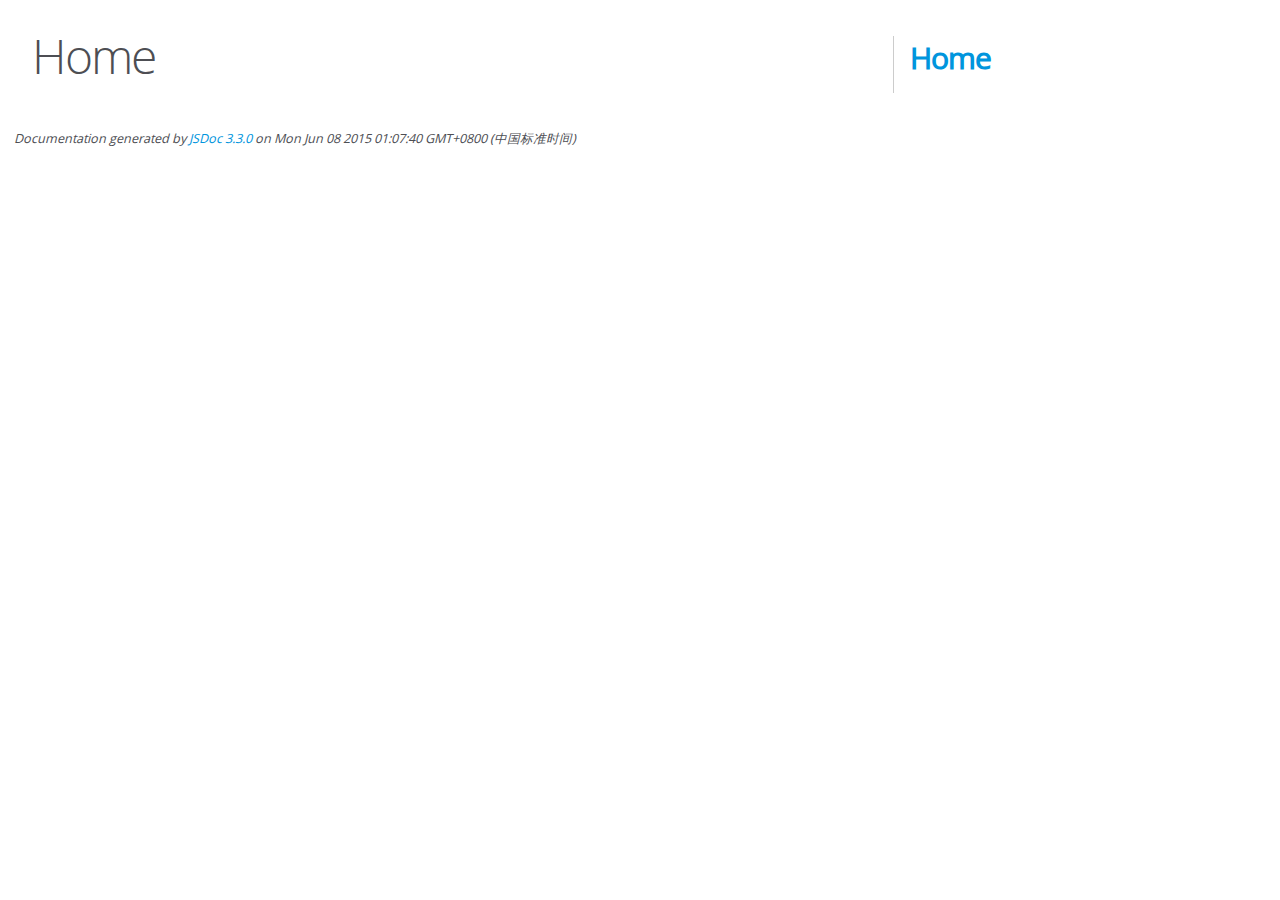
<file: public/editormd/docs/index.html>
<!DOCTYPE html>
<html lang="en">
<head>
    <meta charset="utf-8">
    <title>JSDoc: Home</title>

    <script src="scripts/prettify/prettify.js"> </script>
    <script src="scripts/prettify/lang-css.js"> </script>
    <!--[if lt IE 9]>
      <script src="//html5shiv.googlecode.com/svn/trunk/html5.js"></script>
    <![endif]-->
    <link type="text/css" rel="stylesheet" href="styles/prettify-tomorrow.css">
    <link type="text/css" rel="stylesheet" href="styles/jsdoc-default.css">
</head>

<body>

<div id="main">

    <h1 class="page-title">Home</h1>

    



    


    <h3> </h3>










    









</div>

<nav>
    <h2><a href="index.html">Home</a></h2>
</nav>

<br class="clear">

<footer>
    Documentation generated by <a href="https://github.com/jsdoc3/jsdoc">JSDoc 3.3.0</a> on Mon Jun 08 2015 01:07:40 GMT+0800 (中国标准时间)
</footer>

<script> prettyPrint(); </script>
<script src="scripts/linenumber.js"> </script>
</body>
</html>
</file>
<file: public/editormd/docs/styles/prettify-tomorrow.css>
/* Tomorrow Theme */
/* Original theme - https://github.com/chriskempson/tomorrow-theme */
/* Pretty printing styles. Used with prettify.js. */
/* SPAN elements with the classes below are added by prettyprint. */
/* plain text */
.pln {
  color: #4d4d4c; }

@media screen {
  /* string content */
  .str {
    color: #718c00; }

  /* a keyword */
  .kwd {
    color: #8959a8; }

  /* a comment */
  .com {
    color: #8e908c; }

  /* a type name */
  .typ {
    color: #4271ae; }

  /* a literal value */
  .lit {
    color: #f5871f; }

  /* punctuation */
  .pun {
    color: #4d4d4c; }

  /* lisp open bracket */
  .opn {
    color: #4d4d4c; }

  /* lisp close bracket */
  .clo {
    color: #4d4d4c; }

  /* a markup tag name */
  .tag {
    color: #c82829; }

  /* a markup attribute name */
  .atn {
    color: #f5871f; }

  /* a markup attribute value */
  .atv {
    color: #3e999f; }

  /* a declaration */
  .dec {
    color: #f5871f; }

  /* a variable name */
  .var {
    color: #c82829; }

  /* a function name */
  .fun {
    color: #4271ae; } }
/* Use higher contrast and text-weight for printable form. */
@media print, projection {
  .str {
    color: #060; }

  .kwd {
    color: #006;
    font-weight: bold; }

  .com {
    color: #600;
    font-style: italic; }

  .typ {
    color: #404;
    font-weight: bold; }

  .lit {
    color: #044; }

  .pun, .opn, .clo {
    color: #440; }

  .tag {
    color: #006;
    font-weight: bold; }

  .atn {
    color: #404; }

  .atv {
    color: #060; } }
/* Style */
/*
pre.prettyprint {
  background: white;
  font-family: Consolas, Monaco, 'Andale Mono', monospace;
  font-size: 12px;
  line-height: 1.5;
  border: 1px solid #ccc;
  padding: 10px; }
*/

/* Specify class=linenums on a pre to get line numbering */
ol.linenums {
  margin-top: 0;
  margin-bottom: 0; }

/* IE indents via margin-left */
li.L0,
li.L1,
li.L2,
li.L3,
li.L4,
li.L5,
li.L6,
li.L7,
li.L8,
li.L9 {
  /* */ }

/* Alternate shading for lines */
li.L1,
li.L3,
li.L5,
li.L7,
li.L9 {
  /* */ }
</file>
<file: public/editormd/docs/styles/jsdoc-default.css>
@font-face {
    font-family: 'Open Sans';
    font-weight: normal;
    font-style: normal;
    src: url('../fonts/OpenSans-Regular-webfont.eot');
    src:
        local('Open Sans'),
        local('OpenSans'),
        url('../fonts/OpenSans-Regular-webfont.eot?#iefix') format('embedded-opentype'),
        url('../fonts/OpenSans-Regular-webfont.woff') format('woff'),
        url('../fonts/OpenSans-Regular-webfont.svg#open_sansregular') format('svg');
}

@font-face {
    font-family: 'Open Sans Light';
    font-weight: normal;
    font-style: normal;
    src: url('../fonts/OpenSans-Light-webfont.eot');
    src:
        local('Open Sans Light'),
        local('OpenSans Light'),
        url('../fonts/OpenSans-Light-webfont.eot?#iefix') format('embedded-opentype'),
        url('../fonts/OpenSans-Light-webfont.woff') format('woff'),
        url('../fonts/OpenSans-Light-webfont.svg#open_sanslight') format('svg');
}

html
{
    overflow: auto;
    background-color: #fff;
    font-size: 14px;
}

body
{
    font-family: 'Open Sans', sans-serif;
    line-height: 1.5;
    color: #4d4e53;
    background-color: white;
}

a, a:visited, a:active {
    color: #0095dd;
    text-decoration: none;
}

a:hover {
    text-decoration: underline;
}

header
{
    display: block;
    padding: 0px 4px;
}

tt, code, kbd, samp {
    font-family: Consolas, Monaco, 'Andale Mono', monospace;
}

.class-description {
    font-size: 130%;
    line-height: 140%;
    margin-bottom: 1em;
    margin-top: 1em;
}

.class-description:empty {
    margin: 0;
}

#main {
    float: left;
    width: 70%;
}

article dl {
    margin-bottom: 40px;
}

section
{
    display: block;
    background-color: #fff;
    padding: 12px 24px;
    border-bottom: 1px solid #ccc;
    margin-right: 30px;
}

.variation {
    display: none;
}

.signature-attributes {
    font-size: 60%;
    color: #aaa;
    font-style: italic;
    font-weight: lighter;
}

nav
{
    display: block;
    float: right;
    margin-top: 28px;
    width: 30%;
    box-sizing: border-box;
    border-left: 1px solid #ccc;
    padding-left: 16px;
}

nav ul {
    font-family: 'Lucida Grande', 'Lucida Sans Unicode', arial, sans-serif;
    font-size: 100%;
    line-height: 17px;
    padding: 0;
    margin: 0;
    list-style-type: none;
}

nav ul a, nav ul a:visited, nav ul a:active {
    font-family: Consolas, Monaco, 'Andale Mono', monospace;
    line-height: 18px;
    color: #4D4E53;
}

nav h3 {
    margin-top: 12px;
}

nav li {
    margin-top: 6px;
}

footer {
    display: block;
    padding: 6px;
    margin-top: 12px;
    font-style: italic;
    font-size: 90%;
}

h1, h2, h3, h4 {
    font-weight: 200;
    margin: 0;
}

h1
{
    font-family: 'Open Sans Light', sans-serif;
    font-size: 48px;
    letter-spacing: -2px;
    margin: 12px 24px 20px;
}

h2, h3
{
    font-size: 30px;
    font-weight: 700;
    letter-spacing: -1px;
    margin-bottom: 12px;
}

h4
{
    font-size: 18px;
    letter-spacing: -0.33px;
    margin-bottom: 12px;
    color: #4d4e53;
}

h5, .container-overview .subsection-title
{
    font-size: 120%;
    font-weight: bold;
    letter-spacing: -0.01em;
    margin: 8px 0 3px 0;
}

h6
{
    font-size: 100%;
    letter-spacing: -0.01em;
    margin: 6px 0 3px 0;
    font-style: italic;
}

.ancestors { color: #999; }
.ancestors a
{
    color: #999 !important;
    text-decoration: none;
}

.clear
{
    clear: both;
}

.important
{
    font-weight: bold;
    color: #950B02;
}

.yes-def {
    text-indent: -1000px;
}

.type-signature {
    color: #aaa;
}

.name, .signature {
    font-family: Consolas, Monaco, 'Andale Mono', monospace;
}

.details { margin-top: 14px; border-left: 2px solid #DDD; }
.details dt { width: 120px; float: left; padding-left: 10px;  padding-top: 6px; }
.details dd { margin-left: 70px; }
.details ul { margin: 0; }
.details ul { list-style-type: none; }
.details li { margin-left: 30px; padding-top: 6px; }
.details pre.prettyprint { margin: 0 }
.details .object-value { padding-top: 0; }

.description {
    margin-bottom: 1em;
    margin-top: 1em;
}

.code-caption
{
    font-style: italic;
    font-size: 107%;
    margin: 0;
}

.prettyprint
{
    border: 1px solid #ddd;
    width: 80%;
    overflow: auto;
}

.prettyprint.source {
    width: inherit;
}

.prettyprint code
{
    font-size: 100%;
    line-height: 18px;
    display: block;
    padding: 4px 12px;
    margin: 0;
    background-color: #fff;
    color: #4D4E53;
}

.prettyprint code span.line
{
  display: inline-block;
}

.prettyprint.linenums
{
  padding-left: 70px;
  -webkit-user-select: none;
  -moz-user-select: none;
  -ms-user-select: none;
  user-select: none;
}

.prettyprint.linenums ol
{
  padding-left: 0;
}

.prettyprint.linenums li
{
  border-left: 3px #ddd solid;
}

.prettyprint.linenums li.selected,
.prettyprint.linenums li.selected *
{
  background-color: lightyellow;
}

.prettyprint.linenums li *
{
  -webkit-user-select: text;
  -moz-user-select: text;
  -ms-user-select: text;
  user-select: text;
}

.params, .props
{
    border-spacing: 0;
    border: 0;
    border-collapse: collapse;
}

.params .name, .props .name, .name code {
    color: #4D4E53;
    font-family: Consolas, Monaco, 'Andale Mono', monospace;
    font-size: 100%;
}

.params td, .params th, .props td, .props th
{
    border: 1px solid #ddd;
    margin: 0px;
    text-align: left;
    vertical-align: top;
    padding: 4px 6px;
    display: table-cell;
}

.params thead tr, .props thead tr
{
    background-color: #ddd;
    font-weight: bold;
}

.params .params thead tr, .props .props thead tr
{
    background-color: #fff;
    font-weight: bold;
}

.params th, .props th { border-right: 1px solid #aaa; }
.params thead .last, .props thead .last { border-right: 1px solid #ddd; }

.params td.description > p:first-child,
.props td.description > p:first-child
{
    margin-top: 0;
    padding-top: 0;
}

.params td.description > p:last-child,
.props td.description > p:last-child
{
    margin-bottom: 0;
    padding-bottom: 0;
}

.disabled {
    color: #454545;
}
</file>
